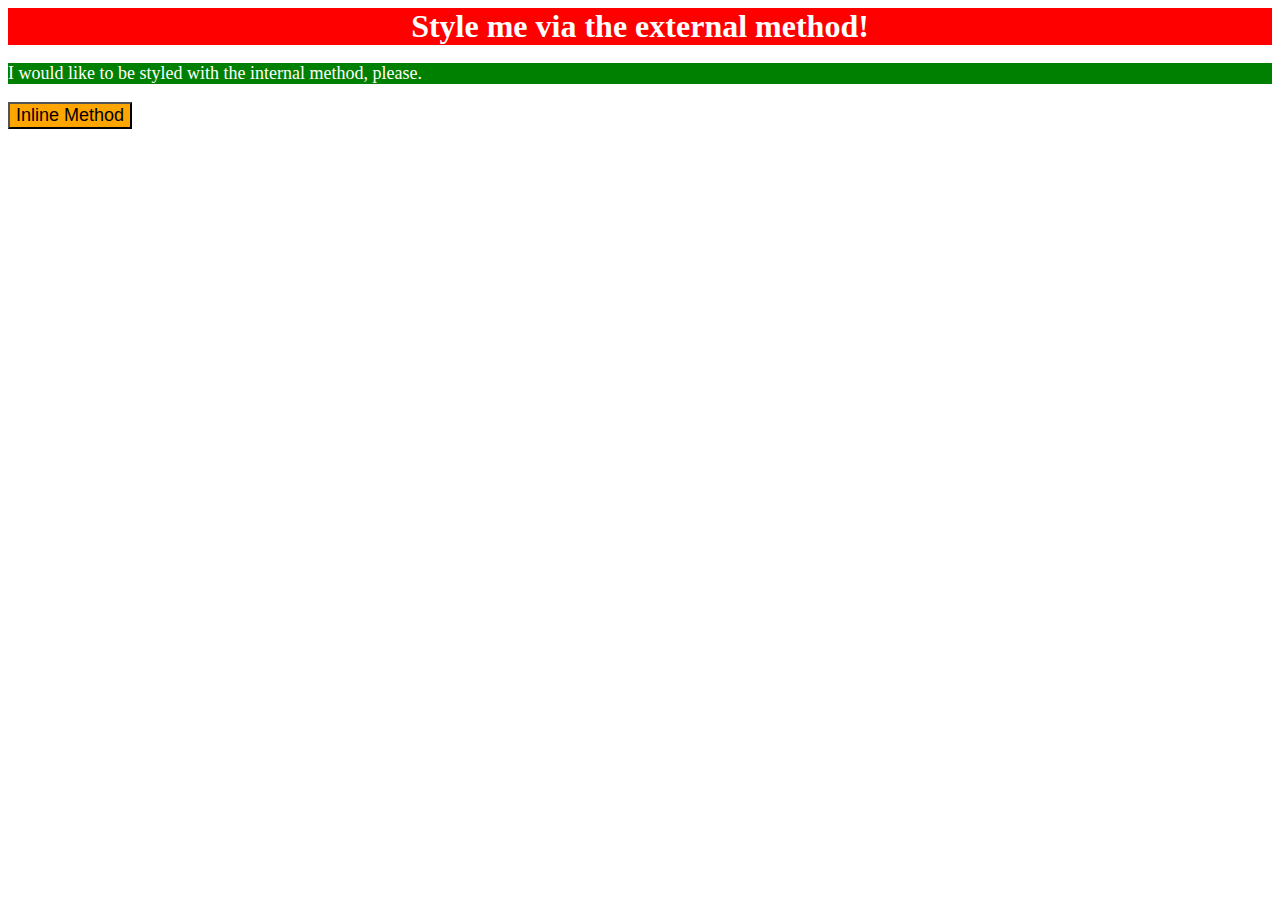
<file: foundations/intro-to-css/01-css-methods/index.html>
<!DOCTYPE html>
<html lang="en">
  <head>
    <meta charset="UTF-8">
    <meta http-equiv="X-UA-Compatible" content="IE=edge">
    <meta name="viewport" content="width=device-width, initial-scale=1.0">
    <title>Methods for Adding CSS</title>
    <link rel="stylesheet" href="styles.css">

    <style>
      p {
        background-color: green;
        color: white;
        font-size: 18px;
      }
    </style>
  </head>
  <body>
    <div>Style me via the external method!</div>
    <p>I would like to be styled with the internal method, please.</p>
    <button style="background-color: orange; font-size: 18px;">Inline Method</button>
  </body>
</html>
</file>
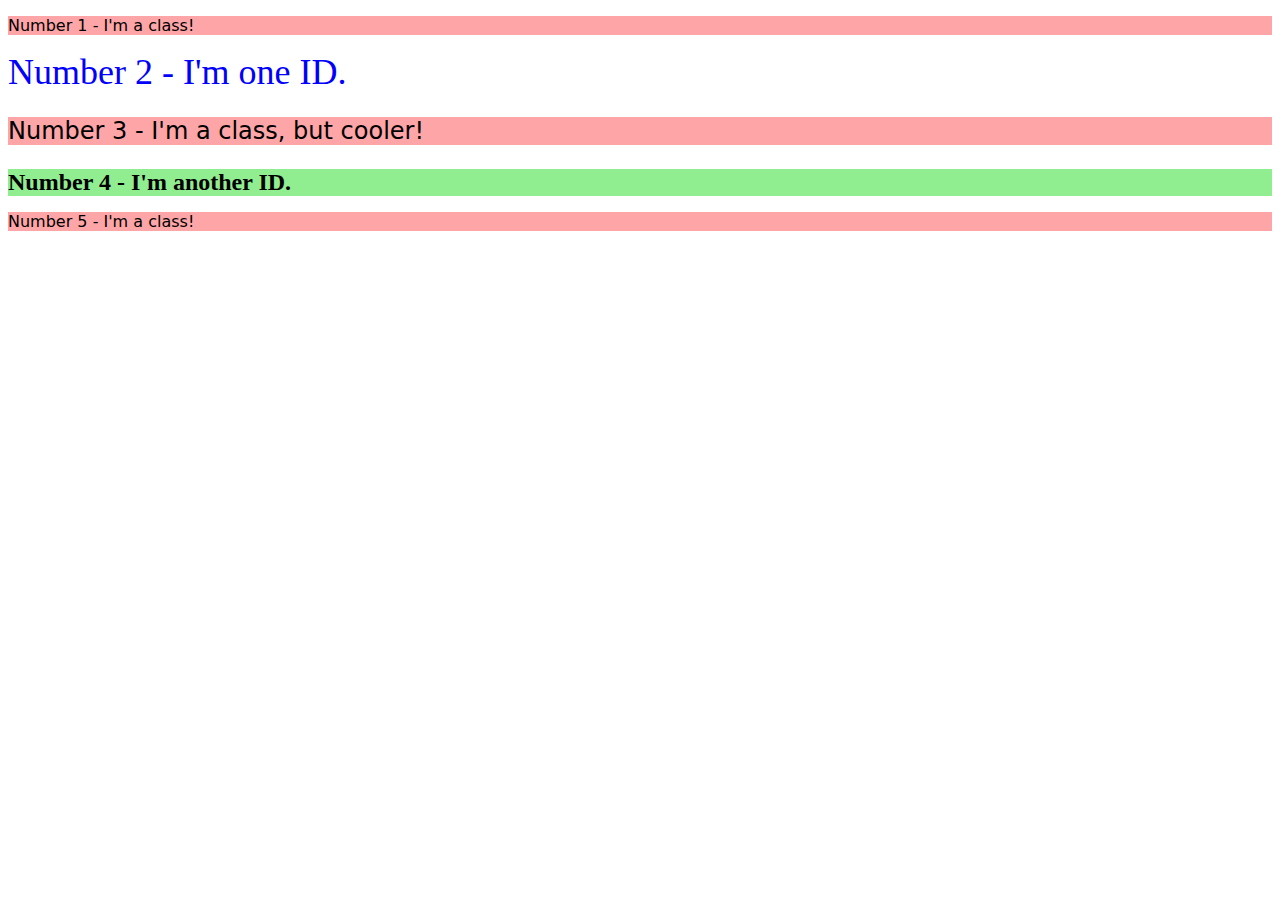
<file: foundations/intro-to-css/02-class-id-selectors/index.html>
<!DOCTYPE html>
<html lang="en">
  <head>
    <meta charset="UTF-8">
    <meta http-equiv="X-UA-Compatible" content="IE=edge">
    <meta name="viewport" content="width=device-width, initial-scale=1.0">
    <title>Class and ID Selectors</title>
    <link rel="stylesheet" href="style.css">
  </head>
  <body>
    <!-- The name chosen by TOP's for the classes was 'odd' and for the id's were
     'two' for the second element and 'four' for the fourth element. The third 
     element received a class named 'adjust-font-size' as well. -->
    <p class="background">Number 1 - I'm a class!</p>
    <div id="blue">Number 2 - I'm one ID.</div>
    <p class="background cooler">Number 3 - I'm a class, but cooler!</p>
    <!-- I could've used 'cooler' to adjust the size of elements 3 and 4. The 
     code below would be: <div id="bold" class="cooler" -->
    <div id="bold">Number 4 - I'm another ID.</div>
    <p class="background">Number 5 - I'm a class!</p>
  </body>
</html>
</file>
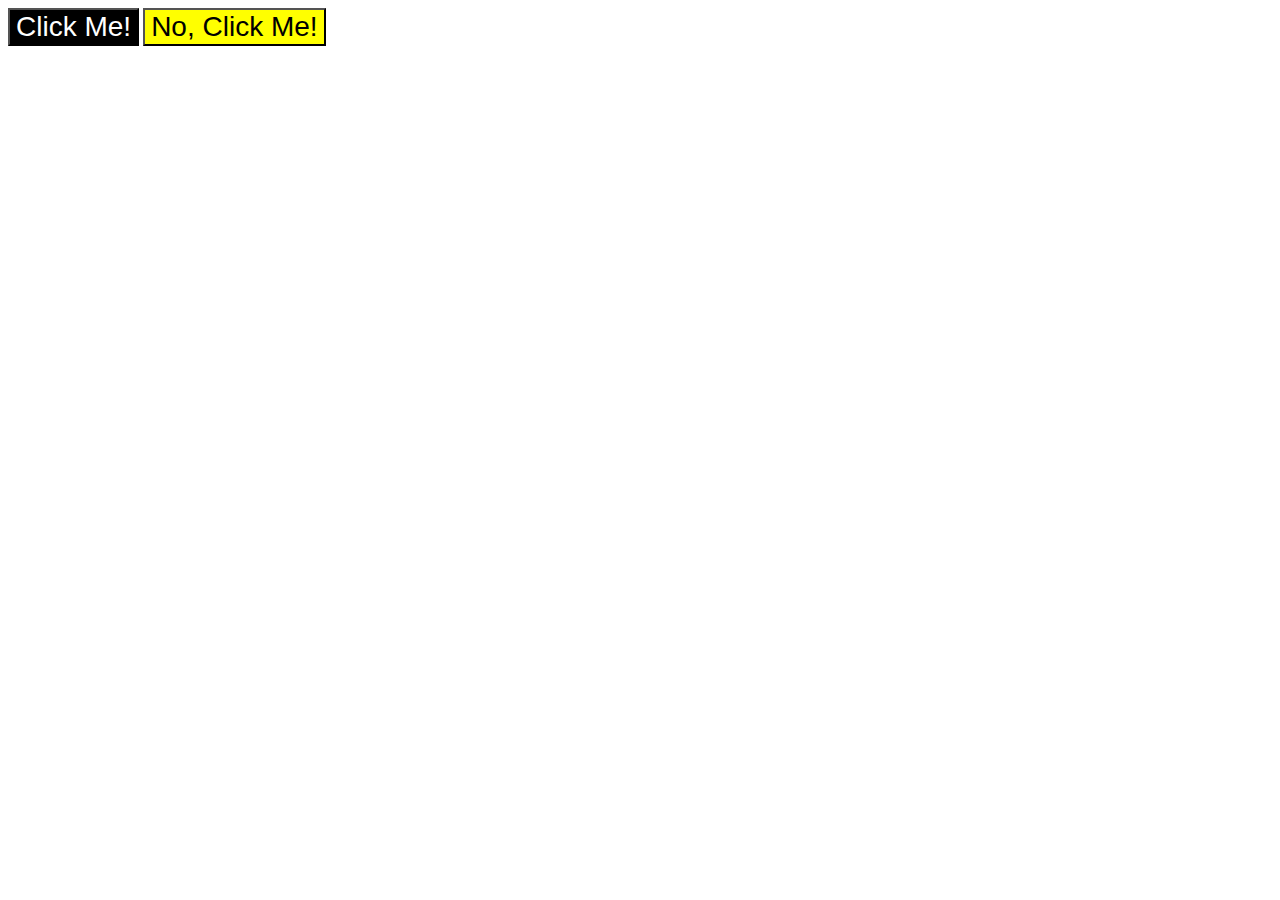
<file: foundations/intro-to-css/03-grouping-selectors/index.html>
<!DOCTYPE html>
<html lang="en">
  <head>
    <meta charset="UTF-8">
    <meta http-equiv="X-UA-Compatible" content="IE=edge">
    <meta name="viewport" content="width=device-width, initial-scale=1.0">
    <title>Grouping Selectors</title>
    <link rel="stylesheet" href="style.css">
  </head>
  <body>
    <!-- The name of the classes chosen by TOP's were 'inverted' and 'fancy' -->
    <button class="first">Click Me!</button>
    <button class="second">No, Click Me!</button>
  </body>
</html>
</file>
<file: foundations/intro-to-css/01-css-methods/styles.css>
div {
    background-color: red;
    color: white;
    font-size: 32px;
    text-align: center;
    font-weight: bold;
}
</file>
<file: foundations/intro-to-css/02-class-id-selectors/style.css>
p.background {
    background-color: #fea6a7;
    /* The font DejaVu Sans could use double quotes as well. */
    font-family: Verdana, 'DejaVu Sans', sans-serif;
}

#blue {
    color: rgba(1,0,254,255);
    font-size: 36px;
}

.background.cooler {
    font-size: 24px;
}

#bold {
    background-color: #90ee90;
    font-size: 24px;
    font-weight: bold;
}
/* Just in order to reduce duplicate code, I could've removed '.background.cooler' 
and use just '.cooler', attributing this class to both elements 3 and 4 @ index.html. 
So, the code would be something like this:

.cooler {
font-size: 24px;
}
*/
</file>
<file: foundations/intro-to-css/03-grouping-selectors/style.css>
.first {
    background-color: rgb(0, 0, 0);
    color: white;
}

.second {
    background-color: #ffff00;
}

/*  .first,
    .second
    also works */

    
.first, .second {
    font-size: 28px;
    font-family: Helvetica, 'Times New Roman', sans-serif;
}
</file>
